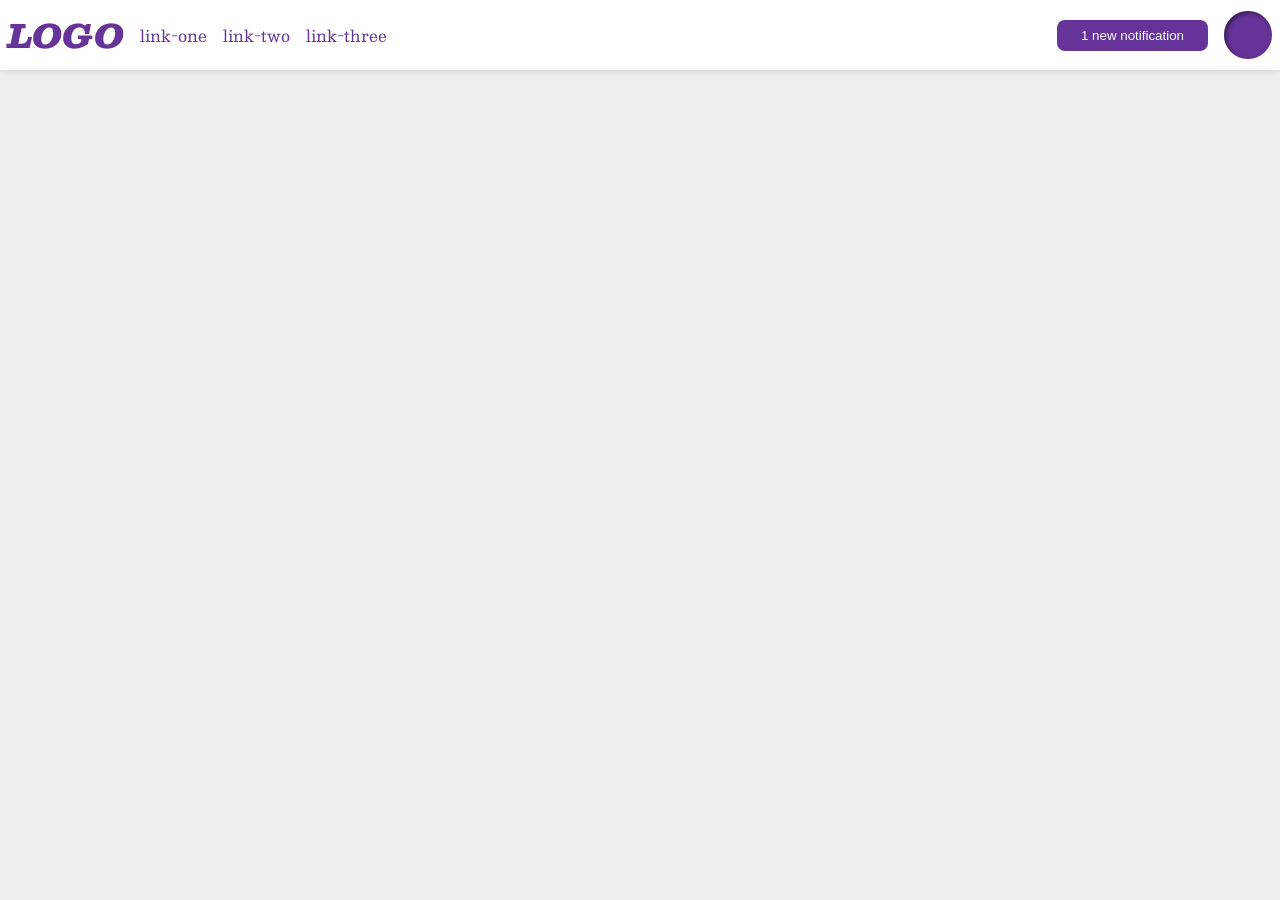
<file: flex/03-flex-header-2/index.html>
<!DOCTYPE html>
<html lang="en">

<head>
  <meta charset="UTF-8">
  <meta http-equiv="X-UA-Compatible" content="IE=edge">
  <meta name="viewport" content="width=device-width, initial-scale=1.0">
  <title>Flex Header 2</title>
  <link rel="stylesheet" href="style.css">
</head>

<body>
  <div class="header">
    <div class="header-left">
      <div class="logo">
        LOGO
      </div>
      <ul class="links">
        <li><a href="google.com">link-one</a></li>
        <li><a href="google.com">link-two</a></li>
        <li><a href="google.com">link-three</a></li>
      </ul>
    </div>
    <div class="header-right">
      <button class="notifications">
        1 new notification
      </button>
      <div class="profile-image"></div>
    </div>
  </div>
</body>

</html>
</file>
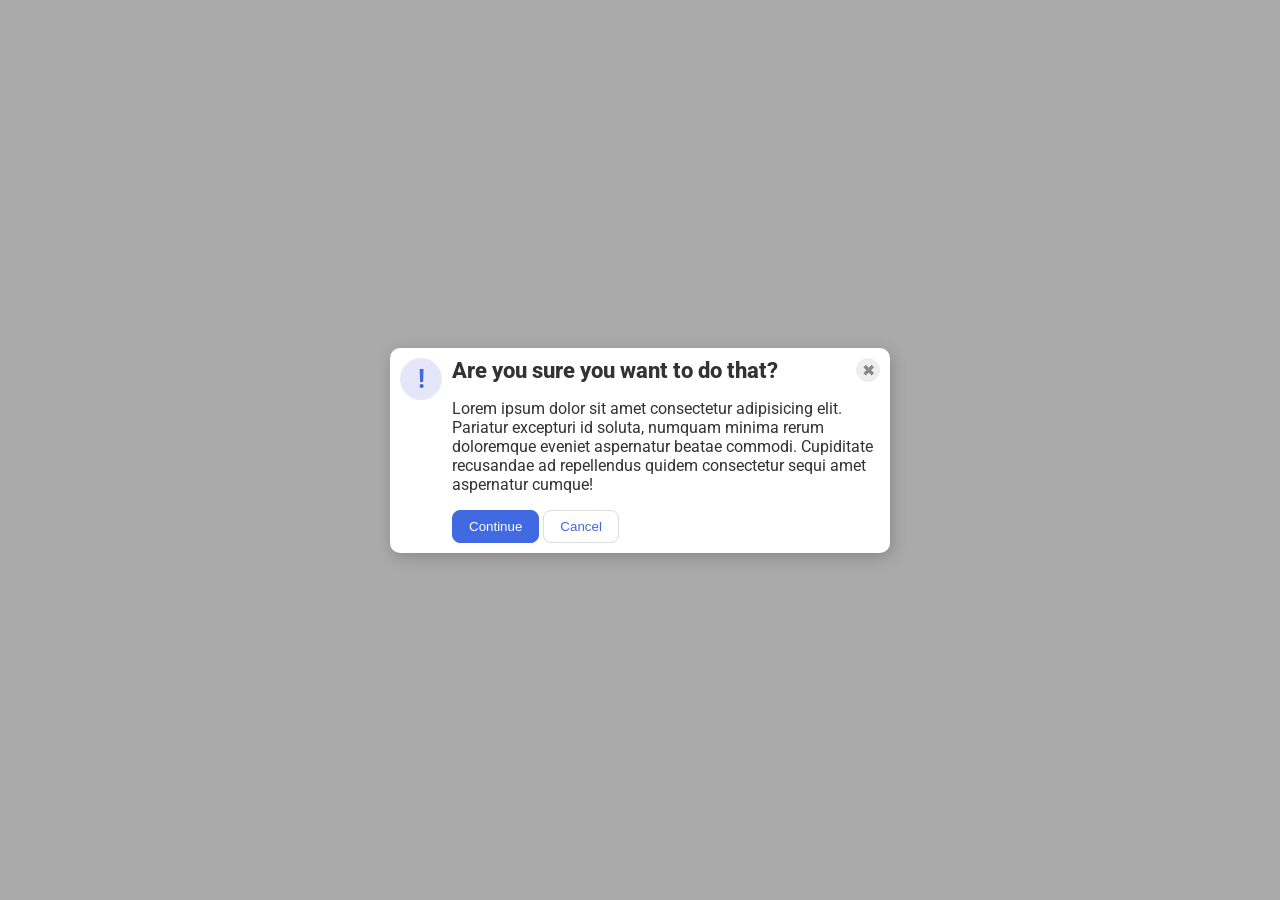
<file: flex/05-flex-modal/index.html>
<!DOCTYPE html>
<html lang="en">

<head>
  <meta charset="UTF-8">
  <meta http-equiv="X-UA-Compatible" content="IE=edge">
  <meta name="viewport" content="width=device-width, initial-scale=1.0">
  <link rel="stylesheet" href="style.css">
  <title>Modal</title>
</head>

<body>
  <div class="modal">
    <div class="icon">!</div>
    <div class="rightside">
      <div class="header">
        <div>Are you sure you want to do that?</div>
        <button class="close-button">✖</button>
      </div>
      <div class="text">Lorem ipsum dolor sit amet consectetur adipisicing elit. Pariatur excepturi id soluta, numquam
        minima rerum doloremque eveniet aspernatur beatae commodi. Cupiditate recusandae ad repellendus quidem
        consectetur sequi amet aspernatur cumque!</div>
      <button class="continue">Continue</button>
      <button class="cancel">Cancel</button>
    </div>
  </div>
</body>

</html>
</file>
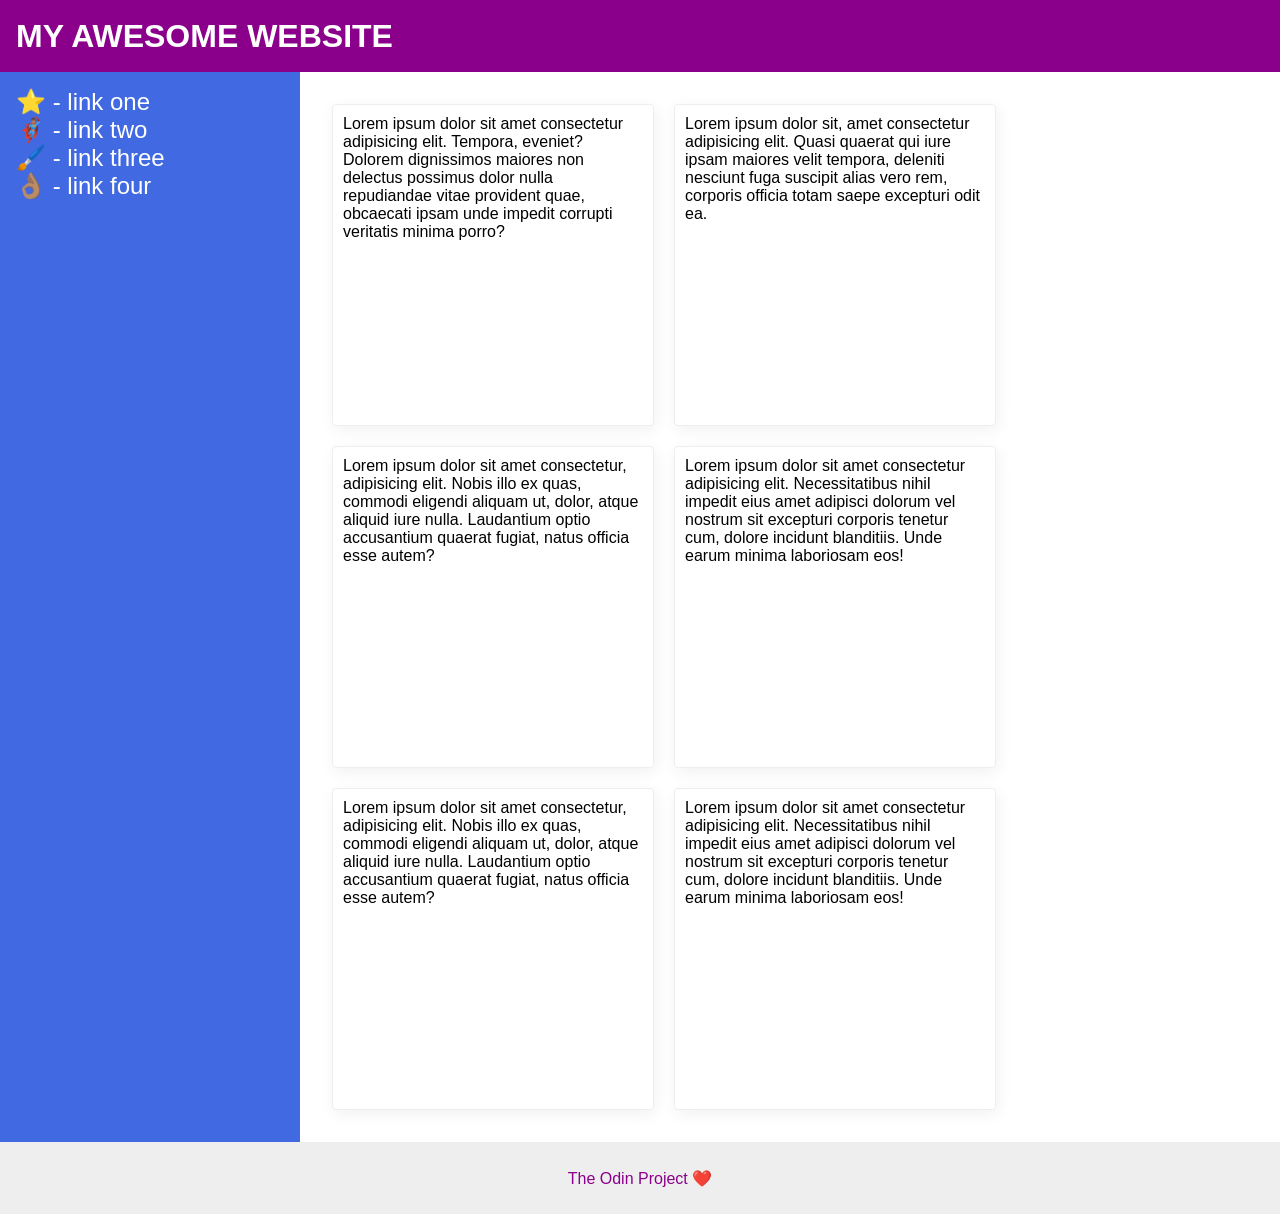
<file: flex/07-flex-layout-2/index.html>
<!DOCTYPE html>
<html lang="en">

<head>
  <meta charset="UTF-8">
  <meta http-equiv="X-UA-Compatible" content="IE=edge">
  <meta name="viewport" content="width=device-width, initial-scale=1.0">
  <title>The Holy Grail</title>
  <link rel="stylesheet" href="style.css">
</head>

<body>
  <div class="header">
  <div class="headertext">
    MY AWESOME WEBSITE</div>
  </div>

  <div class="content">
    <div class="sidebar">
      <ul>
        <li><a href="#">⭐ - link one</a></li>
        <li><a href="#">🦸🏽‍♂️ - link two</a></li>
        <li><a href="#">🖌️ - link three</a></li>
        <li><a href="#">👌🏽 - link four</a></li>
      </ul>
    </div>
    <div class="cardcontainer">
      <div class="card">Lorem ipsum dolor sit amet consectetur adipisicing elit. Tempora, eveniet? Dolorem dignissimos
        maiores non delectus possimus dolor nulla repudiandae vitae provident quae, obcaecati ipsam unde impedit
        corrupti veritatis minima porro?</div>
      <div class="card">Lorem ipsum dolor sit, amet consectetur adipisicing elit. Quasi quaerat qui iure ipsam maiores
        velit tempora, deleniti nesciunt fuga suscipit alias vero rem, corporis officia totam saepe excepturi odit ea.
      </div>
      <div class="card">Lorem ipsum dolor sit amet consectetur, adipisicing elit. Nobis illo ex quas, commodi eligendi
        aliquam ut, dolor, atque aliquid iure nulla. Laudantium optio accusantium quaerat fugiat, natus officia esse
        autem?</div>
      <div class="card">Lorem ipsum dolor sit amet consectetur adipisicing elit. Necessitatibus nihil impedit eius amet
        adipisci dolorum vel nostrum sit excepturi corporis tenetur cum, dolore incidunt blanditiis. Unde earum minima
        laboriosam eos!</div>
      <div class="card">Lorem ipsum dolor sit amet consectetur, adipisicing elit. Nobis illo ex quas, commodi eligendi
        aliquam ut, dolor, atque aliquid iure nulla. Laudantium optio accusantium quaerat fugiat, natus officia esse
        autem?</div>
      <div class="card">Lorem ipsum dolor sit amet consectetur adipisicing elit. Necessitatibus nihil impedit eius amet
        adipisci dolorum vel nostrum sit excepturi corporis tenetur cum, dolore incidunt blanditiis. Unde earum minima
        laboriosam eos!</div>
    </div>
  </div>
  <div class="footer">
    The Odin Project ❤️
  </div>
</body>

</html>
</file>
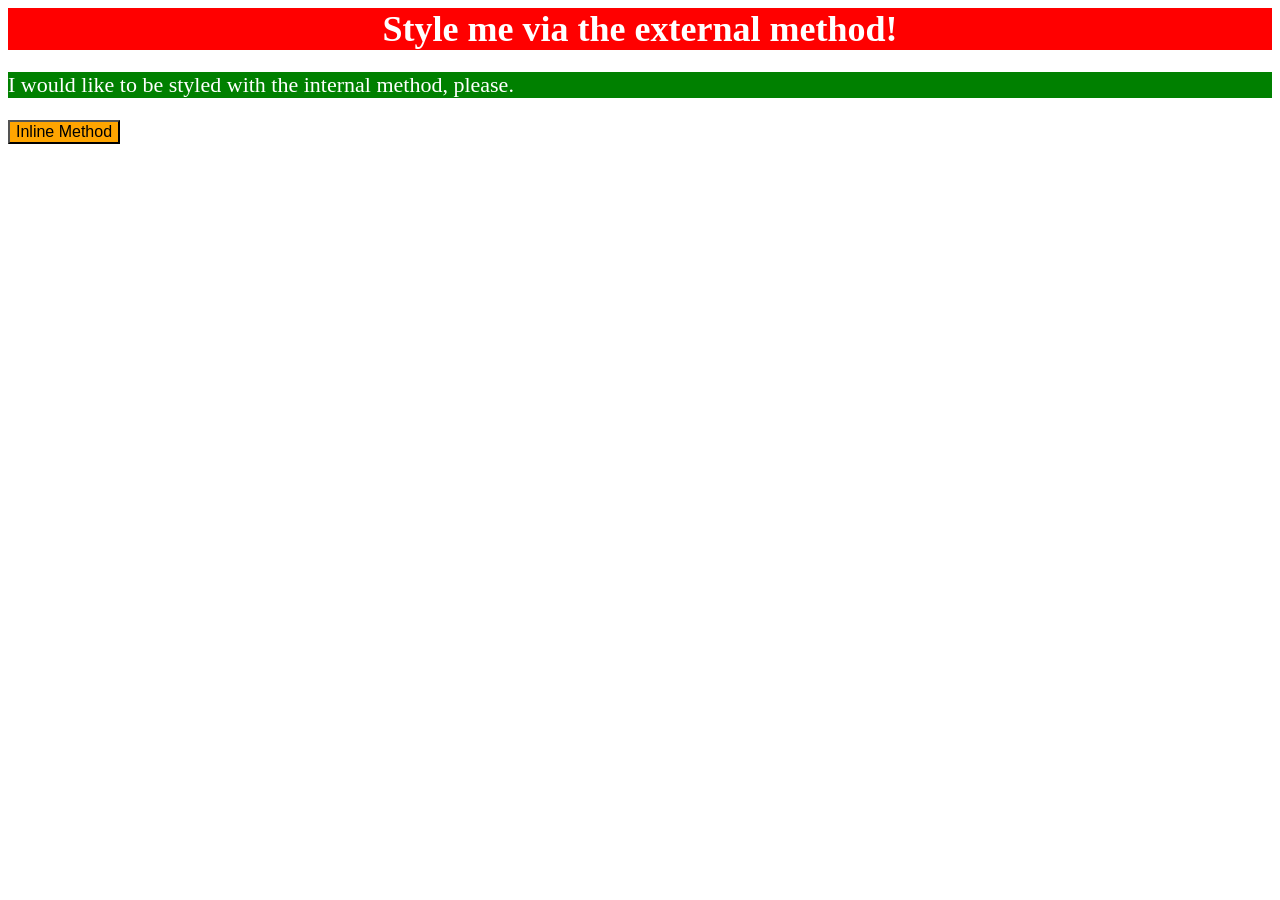
<file: foundations/01-css-methods/index.html>
<!DOCTYPE html>
<html lang="en">
  <head>
    <meta charset="UTF-8">
    <meta http-equiv="X-UA-Compatible" content="IE=edge">
    <meta name="viewport" content="width=device-width, initial-scale=1.0">
    <link rel="stylesheet" href="styles.css">
    <title>Methods for Adding CSS</title>

    <style>
      p {
        color: white;
        background-color: green;
        font-size: 22px;
        font-family: serif;
      }
    </style>

  </head>
  <body>
    <div>Style me via the external method!</div>
    <p>I would like to be styled with the internal method, please.</p>
    <button style="color: black; font-size: 16px; background-color: orange;">Inline Method</button>
  </body>
</html>
</file>
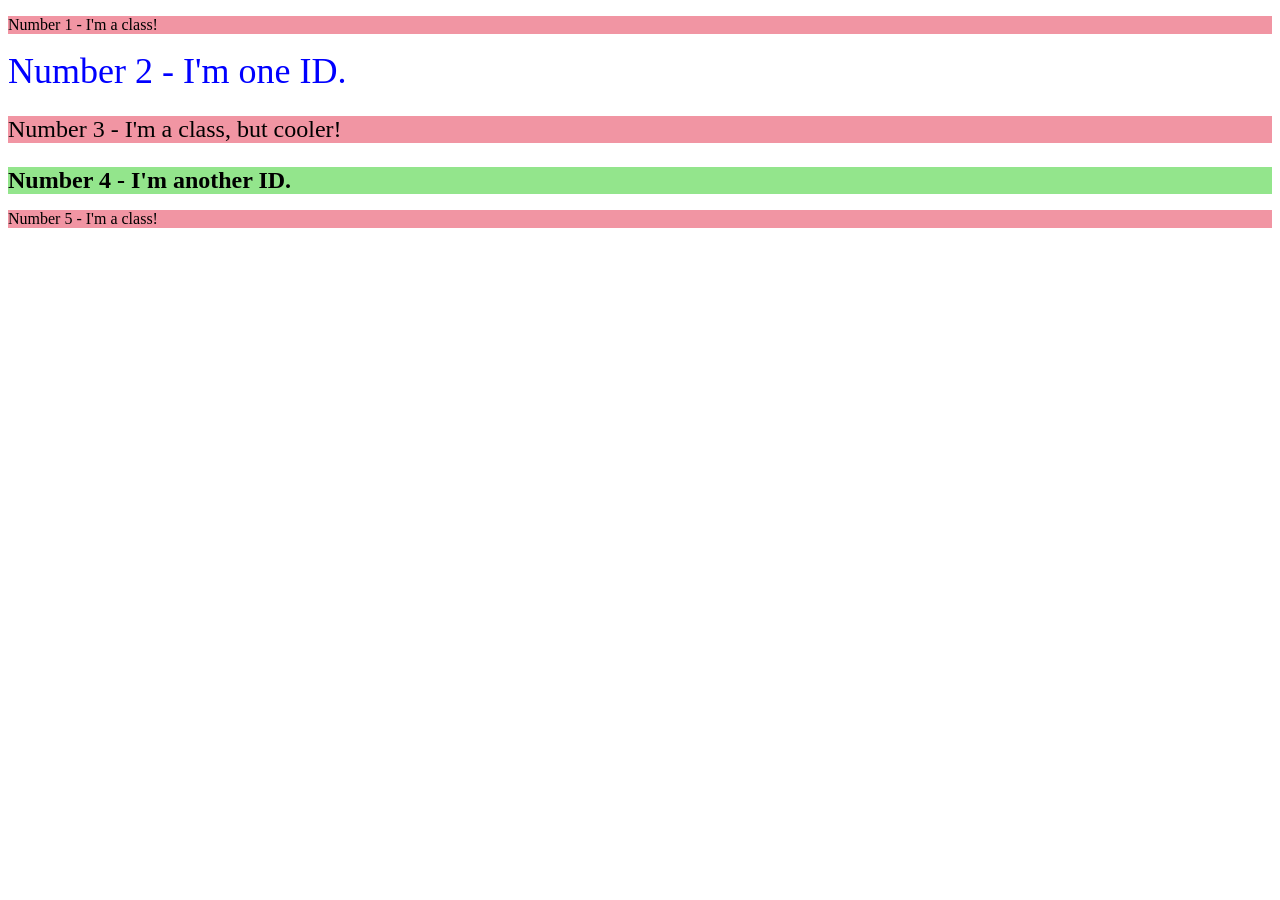
<file: foundations/02-class-id-selectors/index.html>
<!DOCTYPE html>
<html lang="en">
  <head>
    <meta charset="UTF-8">
    <meta http-equiv="X-UA-Compatible" content="IE=edge">
    <meta name="viewport" content="width=device-width, initial-scale=1.0">
    <title>Class and ID Selectors</title>
    <link rel="stylesheet" href="style.css">
  </head>
  <body>
    <p class = "odd-number">Number 1 - I'm a class!</p>
    <div id = "nr-2">Number 2 - I'm one ID.</div>
    <p class = "odd-number nr-3">Number 3 - I'm a class, but cooler!</p>
    <div id = "nr-4">Number 4 - I'm another ID.</div>
    <p class = "odd-number">Number 5 - I'm a class!</p>
  </body>
</html>
</file>
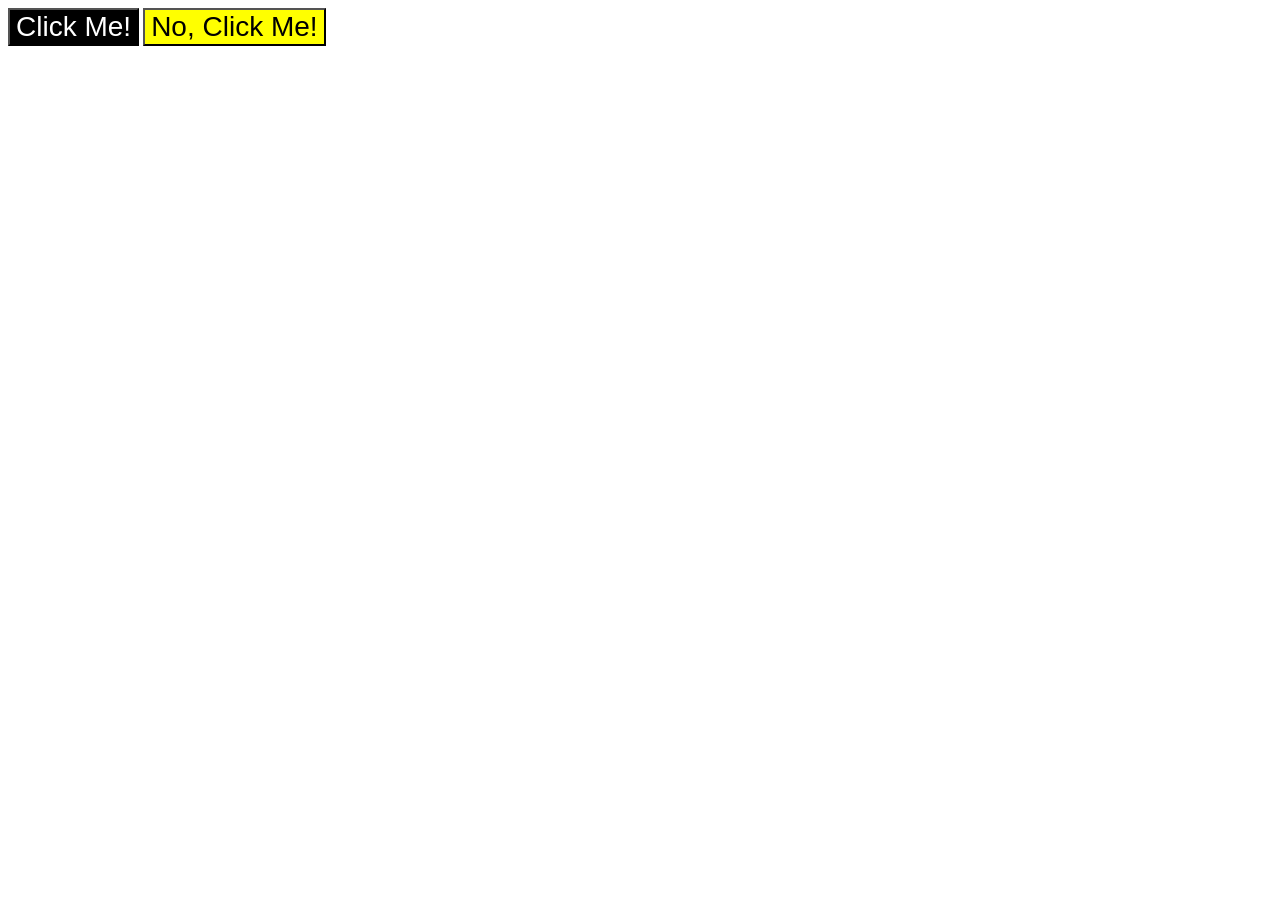
<file: foundations/03-grouping-selectors/index.html>
<!DOCTYPE html>
<html lang="en">
  <head>
    <meta charset="UTF-8">
    <meta http-equiv="X-UA-Compatible" content="IE=edge">
    <meta name="viewport" content="width=device-width, initial-scale=1.0">
    <title>Grouping Selectors</title>
    <link rel="stylesheet" href="style.css">
  </head>
  <body>
    <button class = "blackbutton">Click Me!</button>
    <button class = "yellowbutton">No, Click Me!</button>
  </body>
</html>
</file>
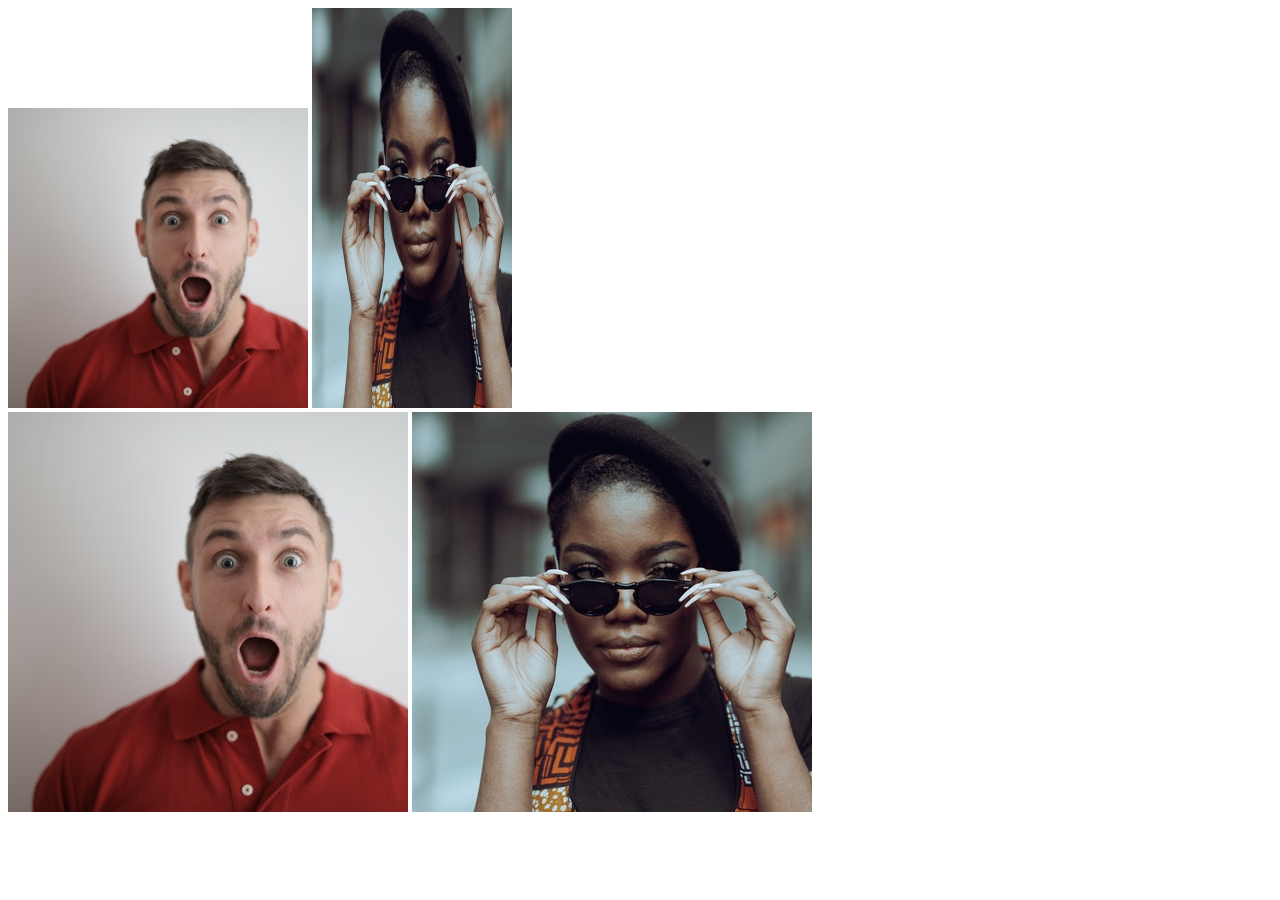
<file: foundations/04-chaining-selectors/index.html>
<!DOCTYPE html>
<html lang="en">
  <head>
    <meta charset="UTF-8">
    <meta http-equiv="X-UA-Compatible" content="IE=edge">
    <meta name="viewport" content="width=device-width, initial-scale=1.0">
    <title>Chaining Selectors</title>
    <link rel="stylesheet" href="style.css">
  </head>
  <body>
    <!-- Check image source path. Review Foundations lesson - Links and Images -->
    <!-- Use the classes BELOW this line -->
    <div>
      <img class="avatar proportioned" src="./images/pexels-andrea-piacquadio-3777931.jpg" alt="Woman with glasses">
      <img class="avatar distorted" src="./images/pexels-katho-mutodo-8434791.jpg" alt="Man with surprised expression">
    </div>
    <!-- Use the classes ABOVE this line -->
    <div>
      <img class="original proportioned" src="./images/pexels-andrea-piacquadio-3777931.jpg" alt="Woman with glasses">
      <img class="original distorted" src="./images/pexels-katho-mutodo-8434791.jpg" alt="Man with surprised expression">
    </div>
  </body>
</html>
</file>
<file: flex/03-flex-header-2/style.css>
/* this is some magical font-importing.  
you'll learn about it later. */
@import url('https://fonts.googleapis.com/css2?family=Besley:ital,wght@0,400;1,900&display=swap');

body {
  margin: 0;
  background: #eee;
  font-family: Besley, serif;
}

.header {
  background: white;
  border-bottom: 1px solid #ddd;
  box-shadow: 0 0 8px rgba(0,0,0,.1);
  display: flex;
  justify-content: space-between;
  align-items: center;
  padding: 8px;
}

.header-left, .header-right {

  display: flex;
  align-items: center;
  gap: 16px;
}



.profile-image {
  background: rebeccapurple;
  box-shadow: inset 2px 2px 4px rgba(0,0,0,.5);
  border-radius: 50%;
  width: 48px;
  height: 48px;
  flex-shrink: 0;
}

.logo {
  color: rebeccapurple;
  font-size: 32px;
  font-weight: 900;
  font-style: italic;
}

button {
  border: none;
  border-radius: 8px;
  background: rebeccapurple;
  color: white;
  padding: 8px 24px;
}

a {
  /* this removes the line under our links */
  text-decoration: none;
  color: rebeccapurple;
}

ul {
  list-style-type: none;
  display: flex;
  padding: 0;
  margin: 0;
  justify-content: space-between;
  gap: 16px;
}
</file>
<file: flex/05-flex-modal/style.css>
@import url('https://fonts.googleapis.com/css2?family=Roboto:wght@400;700&display=swap');

html, body {
  height: 100%;
}

body {
  font-family: Roboto, sans-serif;
  margin: 0;
  background: #aaa;
  color: #333;
  /* I'll give you this one for free lol */
  display: flex;
  align-items: center;
  justify-content: center;
}

.modal {
  display: flex;
  background: white;
  width: 480px;
  border-radius: 10px;
  box-shadow: 2px 4px 16px rgba(0,0,0,.2);
  padding: 10px;
  justify-content: space-evenly;
  gap: 10px;
}



.header {
 display: flex;
 justify-content: space-between;
 font-weight: 800;
 font-size: 22px;
 align-items: center;
 margin-bottom: 16px;
}

.icon {
  color: royalblue;
  font-size: 26px;
  font-weight: 700;
  background: lavender;
  width: 42px;
  height: 42px;
  border-radius: 50%;
  display: flex;
  align-items: center;
  justify-content: center;
  flex-shrink: 0;
}

.close-button {
  background: #eee;
  border-radius: 50%;
  color: #888;
  font-weight: 400;
  font-size: 16px;
  height: 24px;
  width: 24px;
  display: flex;
  align-items: center;
  justify-content: center;
  border: 1px solid #eee;
  padding: 0;
}

button {
  cursor: pointer;
  padding: 8px 16px;
  border-radius: 8px;
}

button.continue {
  background: royalblue;
  border: 1px solid royalblue;
  color: white;
}

button.cancel {
  background: white;
  border: 1px solid #ddd;
  color: royalblue;
}

.text {
  margin-bottom: 16px;
}
</file>
<file: flex/07-flex-layout-2/style.css>
body {
  font-family: -apple-system, BlinkMacSystemFont, 'Segoe UI', Roboto, Oxygen, Ubuntu, Cantarell, 'Open Sans', 'Helvetica Neue', sans-serif;
  margin: 0;
  min-height: 100vh;
  display: flex;
  flex-direction: column;
  flex: 1;
}

.header {
  height: 72px;
  background: darkmagenta;
  color: white;
  font-weight: 900;
  font-size: 32px;
  display: flex;
  align-items: center;
  padding-left: 16px;
}

.footer {
  height: 72px;
  background: #eee;
  color: darkmagenta;
  display: flex;
  align-items: center;
  justify-content: center;
}

.content {
  display: flex;
}

.sidebar {
  width: 300px;
  background: royalblue;
  box-sizing: border-box;
  flex-shrink: 0;
  padding: 16px;
}

.card {
  border: 1px solid #eee;
  box-shadow: 2px 4px 16px rgba(0,0,0,.06);
  border-radius: 4px;
  max-width: 300px;
  height: 300px;
  padding: 10px
}

.cardcontainer {
  display: flex;
  flex-wrap: wrap;
  align-content: stretch;
  padding: 32px;
  gap: 20px;
}

a {
  text-decoration: none;
  color: white;
  font-size: 24px;
}

ul {
  list-style: none;
  margin: 0;
  padding: 0;
}

/* .headertext {
  align-items: center;
} */
</file>
<file: foundations/01-css-methods/styles.css>
div {
    color: white;
    background-color: red;
    font-family:'Times New Roman', Times, serif;
    font-weight: bold;
    font-size: 36px;
    text-align: center;
  }
</file>
<file: foundations/02-class-id-selectors/style.css>
.odd-number {
    /* color: white; */
    background-color: rgb(241, 149, 163);
    font-family: Verdana 'DejaVu Sans' sans-serif;
/*     font-weight: bold;
    font-size: 36px;
    text-align: center; */
  }

  .nr-3 {
    /* color: white; */
/*     background-color: rgb(241, 149, 163);
    font-family: Verdana 'DejaVu Sans' sans-serif; */
    /* font-weight: bold; */
    font-size: 24px;
    /* text-align: center; */
  }

  #nr-2 {
    color: blue;
  /*   background-color: rgb(241, 149, 163);
    font-family: Verdana 'DejaVu Sans' sans-serif; */
    /* font-weight: bold; */
    font-size: 36px;
    /* text-align: center; */
  }

  #nr-4 {
    /* color: white; */
    background-color: rgb(147, 229, 140);
 /*    font-family: Verdana 'DejaVu Sans' sans-serif; */
    font-weight: bold;
    font-size: 24px;
 /*    text-align: center; */
  }
</file>
<file: foundations/03-grouping-selectors/style.css>
.blackbutton,
.yellowbutton {

  font-family: Helvetica, 'Times New Roman', sans-serif;
  font-size: 28px;
}

.blackbutton {
  /* several unique declarations */
  color: white;
  background-color: black;
}

.yellowbutton {
  /* several unique declarations */
  background-color: yellow;
}
</file>
<file: foundations/04-chaining-selectors/style.css>
/* Add CSS Styling */

.proportioned.avatar {

    height: auto;
    width: 300px;
  }

  .distorted.avatar {
  
    width: 200px;
    height: 400px;
  }
</file>
